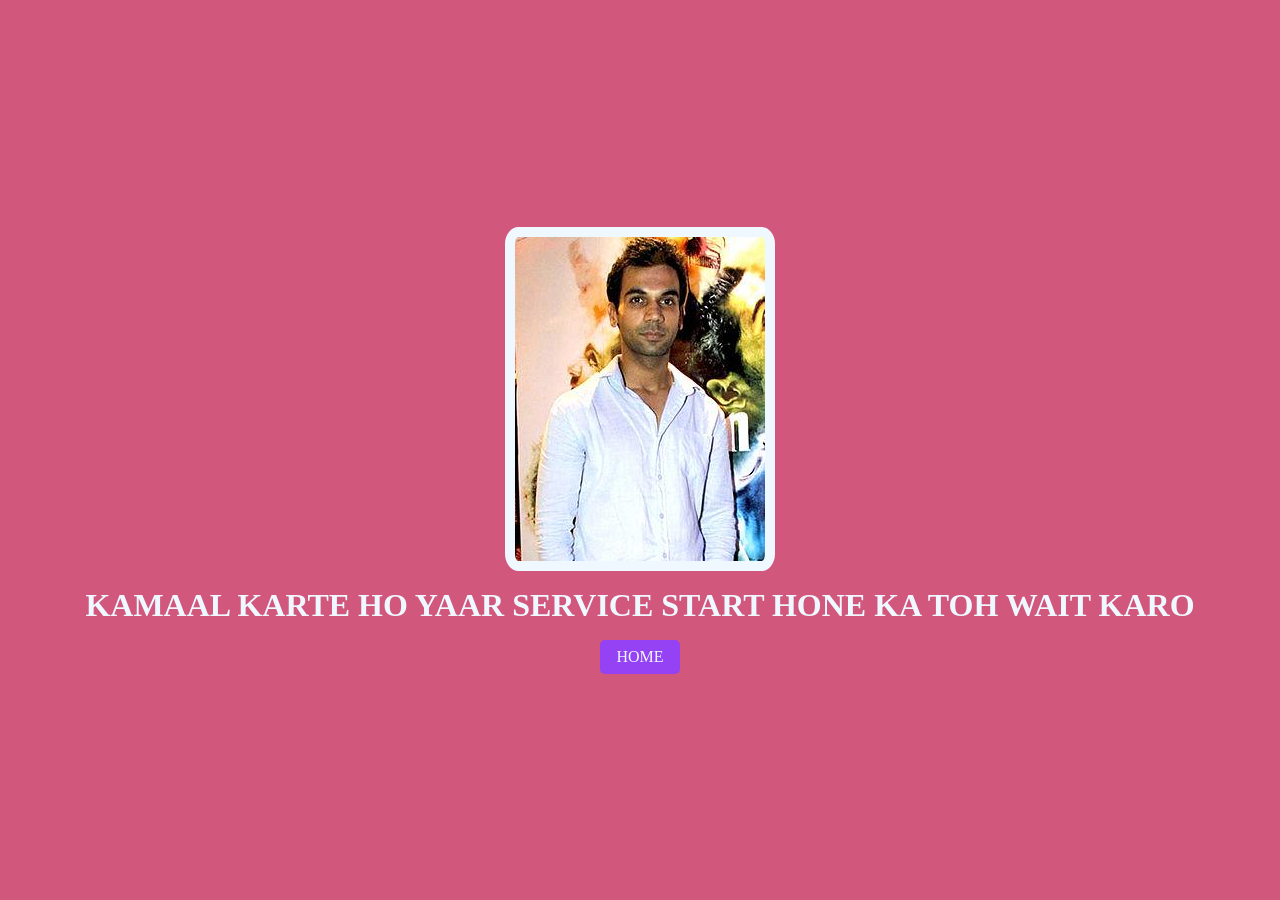
<file: other_pages/temp.html>
<html lang="en">
<head>
    <meta charset="UTF-8">
    <meta name="viewport" content="width=device-width, initial-scale=1.0">
    <title>KAMAAL KARTE HO YAAR</title>
    <link rel="stylesheet" href="../other_pages/temp.css">
</head>
<body>
    <div>
        <img src="../img/wcsc1jxk4vxf1.jpeg" alt="ERROR 404">
        <H1>KAMAAL KARTE HO YAAR SERVICE START HONE KA TOH WAIT KARO</H1>
        <a href="../index.html">HOME</a>
    </div>
</body>
</html>
</file>
<file: other_pages/temp.css>
*{
    margin: 0;
    padding: 0;
    box-sizing: border-box;
}
body{
    display: flex;
    justify-content: center;
    align-items: center;
    background-color: #d1577c;
}
div{
    display: flex;
    flex-direction: column;
    justify-content: center;
    align-items: center;
    gap: 16px;
}
img{
    border-radius: 5%;
    background-color: aliceblue;
    padding: 10px;
}
h1{
    text-align: center;
    color: aliceblue;
}
a{
    background-color: #9542f5;
    padding: 8px 16px; 
    border-radius: 5px;
    width: fit-content;
    text-decoration: none;
    color: aliceblue;
}
</file>
